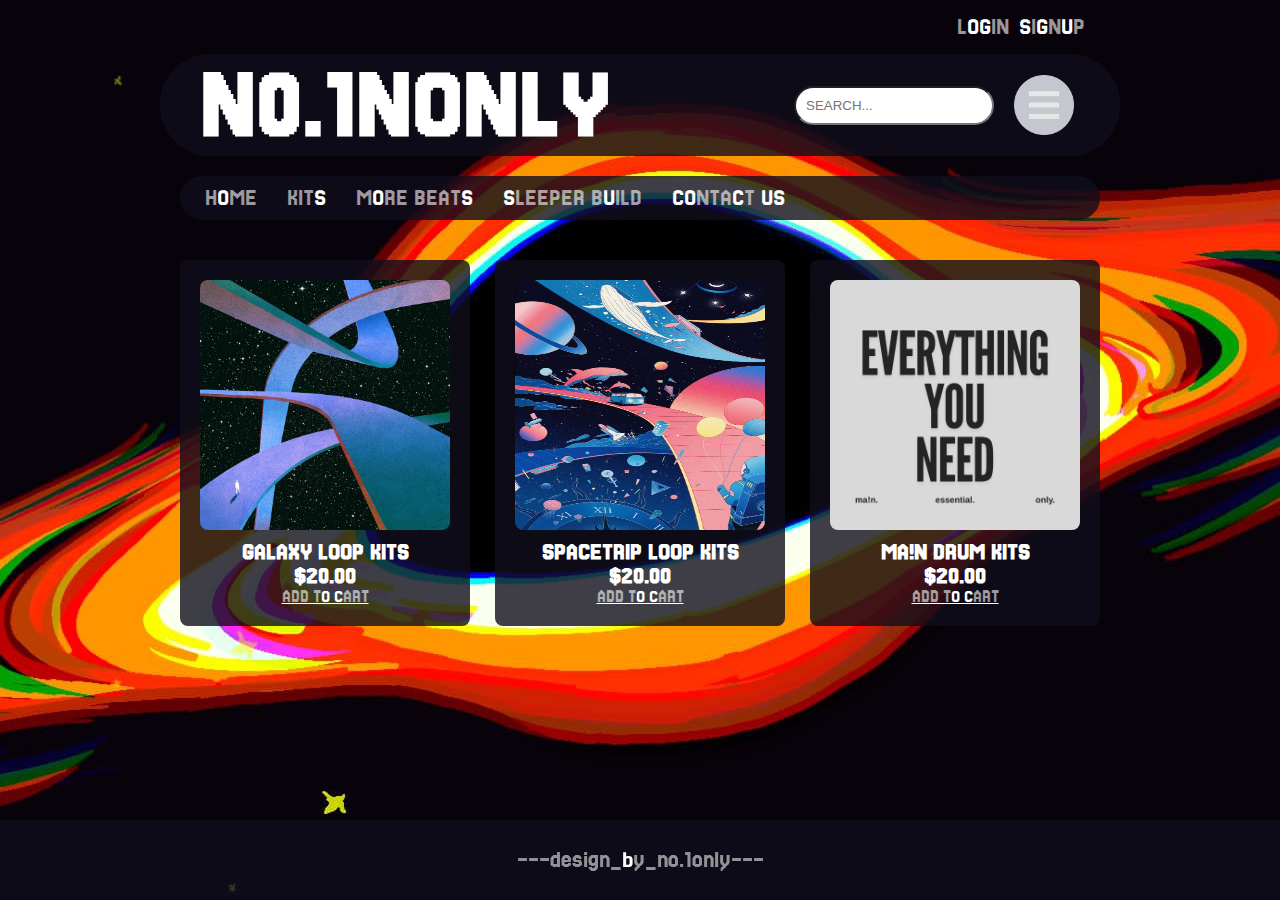
<file: contact.html>
<!DOCTYPE html>
<html lang="zh-TW">
<head>
    <meta charset="UTF-8">
    <meta name="viewport" content="width=device-width, initial-scale=1.0">
    <title>KITS</title>
    <link rel="stylesheet" href="styles.css"> <!-- 引入 CSS 檔案 -->
</head>
<body>
    <!-- 標題區塊 -->
    <header>
        <!-- 最上方區塊：登入註冊按鈕 -->
        <div class="top-bar">
            <a href="holdon.html">LOGIN</a>
            <a href="holdon.html">SIGNUP</a>
        </div>

        <!-- 中間區塊：Logo、搜尋框與選單按鈕 -->
        <div class="middle-bar">
            <a class="header-logo" href="index.html">N0.1NONLY</a>
            <div class="middle-bar-right">
                <input type="text" placeholder="SEARCH...">
                <img src="image/hamburger.png" alt="menu" class="menu-button">
            </div>
        </div>


        <!-- 最下方區塊：導航連結 -->
        <nav class="bottom-nav">
            <a href="index.html">HOME</a>
            <a href="kits.html">KITS</a>
            <a href="https://www.beatstars.com/staylit931201" >MORE BEATS</a>
            <a href="gallery.html">SLEEPER BUILD</a>
            <a href="contact.html" >CONTACT US</a>
        </nav>
    </header>

    <!-- 主要內容區塊 -->
    <main>
        <div class="kits-main">
            
            <div class="kits">
                <img src="image/galaxyloopkits.jpg" alt="KITS-COVER-ART">
                <div class="kits-info">
                    <div class="kits-info-word">
                        <h2>GALAXY LOOP KITS</h2>
                        <h2>$20.00</h2>
                    </div>
                </div>

                <div class="add-to-cart">
                    <a href="#">ADD TO CART</a>
                </div>    
            </div>

            <div class="kits">
                <img src="image/GALAXY HUB.jpg" alt="KITS-COVER-ART">
                <div class="kits-info">
                    <div class="kits-info-word">
                        <h2>SPACETRIP LOOP KITS</h2>
                        <h2>$20.00</h2>
                    </div>
                </div>

                <div class="add-to-cart">
                    <a href="#">ADD TO CART</a>
                </div>    
            </div>

            <div class="kits">
                <img src="image/ma!n drum kits.jpg" alt="KITS-COVER-ART">
                <div class="kits-info">
                    <div class="kits-info-word">
                        <h2>MA!N DRUM KITS</h2>
                        <h2>$20.00</h2>
                    </div>
                </div>

                <div class="add-to-cart">
                    <a href="#">ADD TO CART</a>
                </div>    
            </div>
            
        </div>
            
    </main>

    <!-- 頁腳 -->
    <footer>
        <p>---design_by_no.1only---</p>
    </footer>
</body>
</html>
</file>
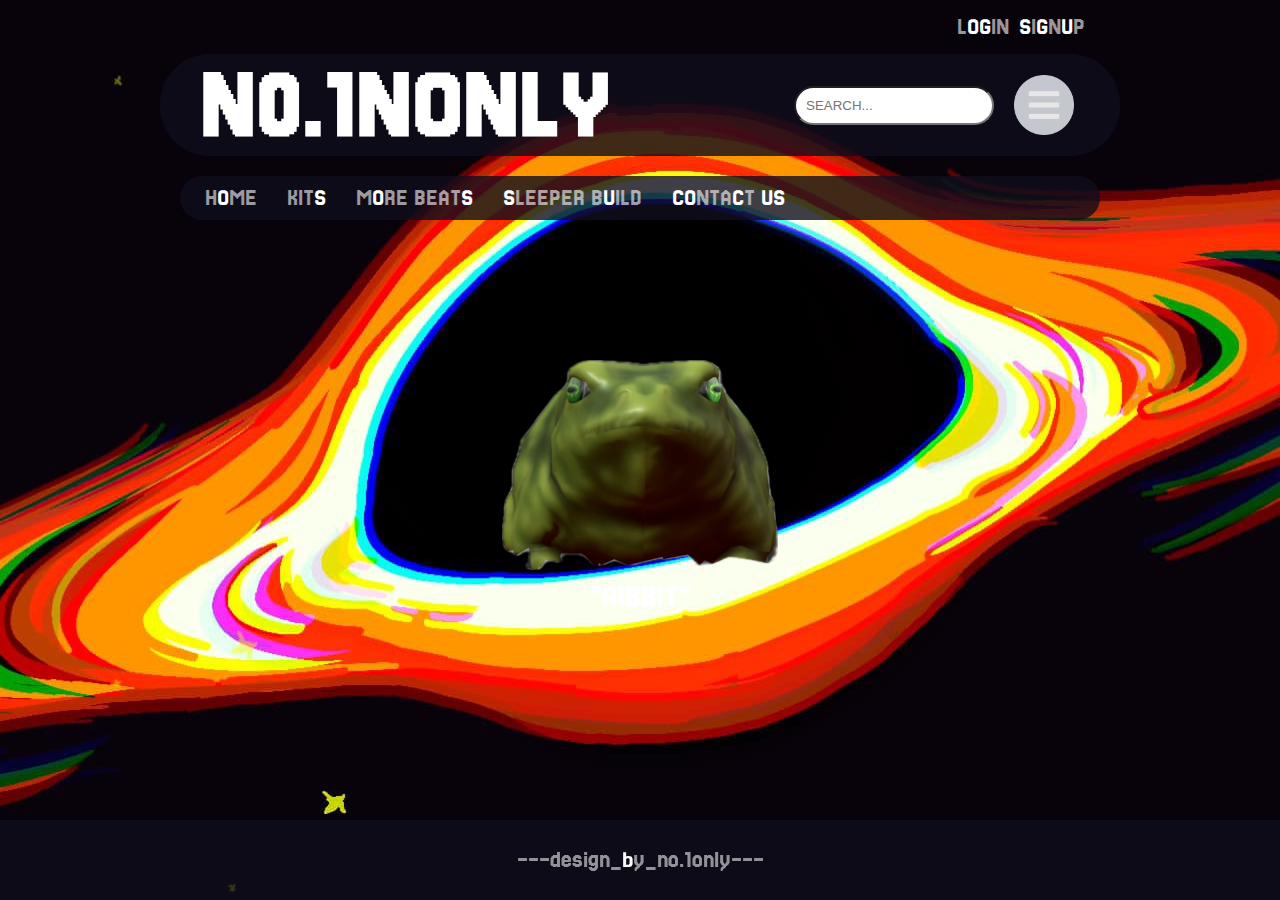
<file: holdon.html>
<!DOCTYPE html>
<html lang="zh-TW">
<head>
    <meta charset="UTF-8">
    <meta name="viewport" content="width=device-width, initial-scale=1.0">
    <title>KITS</title>
    <link rel="stylesheet" href="styles.css"> <!-- 引入 CSS 檔案 -->
</head>
<body>
    <!-- 標題區塊 -->
    <header>
        <!-- 最上方區塊：登入註冊按鈕 -->
        <div class="top-bar">
            <a href="holdon.html">LOGIN</a>
            <a href="holdon.html">SIGNUP</a>
        </div>

        <!-- 中間區塊：Logo、搜尋框與選單按鈕 -->
        <div class="middle-bar">
            <a class="header-logo" href="index.html">N0.1NONLY</a>
            <div class="middle-bar-right">
                <input type="text" placeholder="SEARCH...">
                <img src="image/hamburger.png" alt="menu" class="menu-button">
            </div>
        </div>

        <!-- 最下方區塊：導航連結 -->
        <nav class="bottom-nav">
            <a href="index.html">HOME</a>
            <a href="kits.html">KITS</a>
            <a href="https://www.beatstars.com/staylit931201" >MORE BEATS</a>
            <a href="gallery.html">SLEEPER BUILD</a>
            <a href="contact.html">CONTACT US</a>
        </nav>
    </header>

    <!-- 主要內容區塊 -->
    <main>
            <div class="frog">
                <img src="image/frog.png" alt="SLEEPER">
                <div class="kits-info">
                    <div class="kits-info-word">
                        <h1>"RIBBIT"</h1>
                    </div>
                </div>
            </div>
    </main>

    <!-- 頁腳 -->
    <footer>
        <p>---design_by_no.1only---</p>
    </footer>
</body>
</html>
</file>
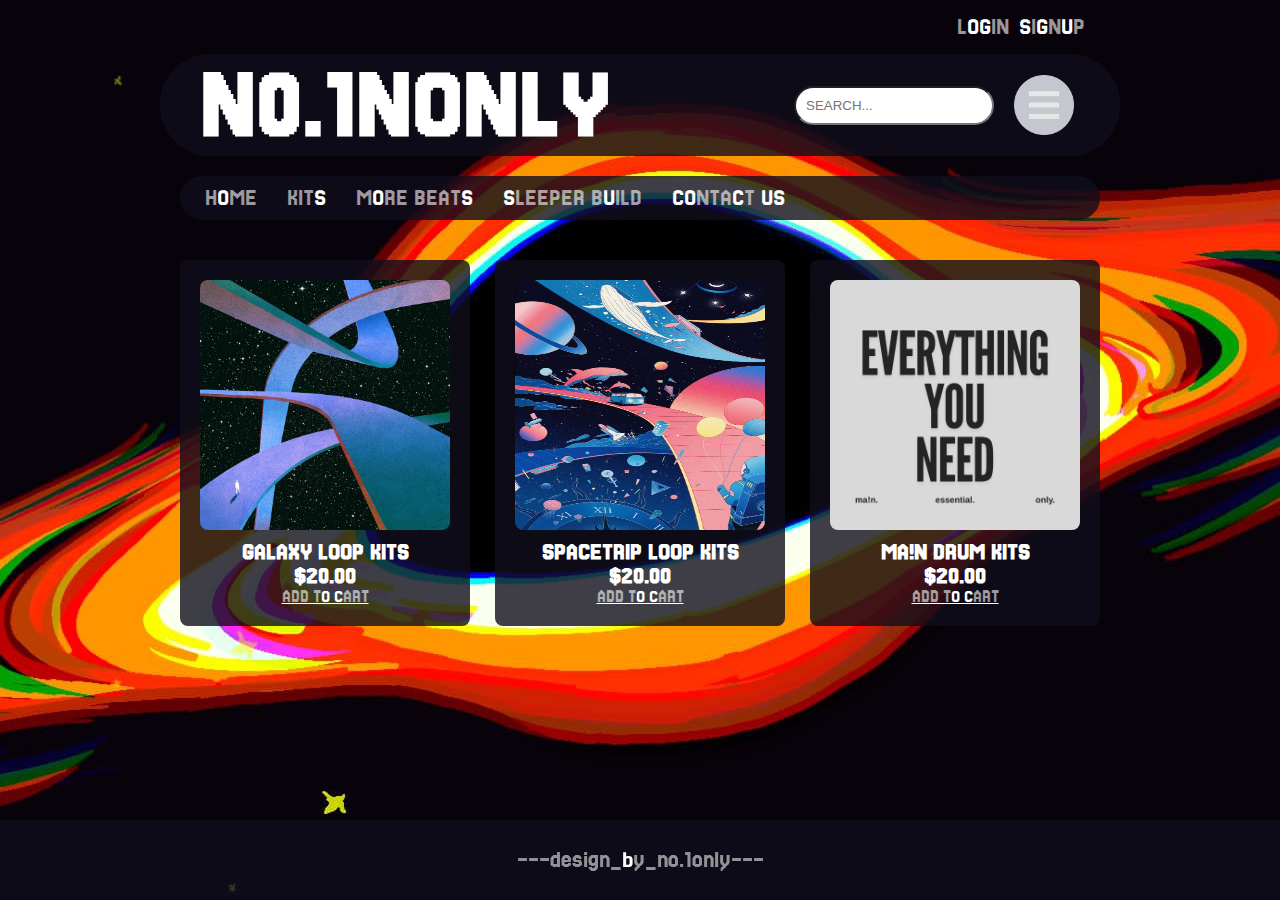
<file: kits.html>
<!DOCTYPE html>
<html lang="zh-TW">
<head>
    <meta charset="UTF-8">
    <meta name="viewport" content="width=device-width, initial-scale=1.0">
    <title>KITS</title>
    <link rel="stylesheet" href="styles.css"> <!-- 引入 CSS 檔案 -->
</head>
<body>
    <!-- 標題區塊 -->
    <header>
        <!-- 最上方區塊：登入註冊按鈕 -->
        <div class="top-bar">
            <a href="holdon.html">LOGIN</a>
            <a href="holdon.html">SIGNUP</a>
        </div>

        <!-- 中間區塊：Logo、搜尋框與選單按鈕 -->
        <div class="middle-bar">
            <a class="header-logo" href="index.html">N0.1NONLY</a>
            <div class="middle-bar-right">
                <input type="text" placeholder="SEARCH...">
                <img src="image/hamburger.png" alt="menu" class="menu-button">
            </div>
        </div>

        <!-- 最下方區塊：導航連結 -->
        <nav class="bottom-nav">
            <a href="index.html">HOME</a>
            <a href="kits.html">KITS</a>
            <a href="https://www.beatstars.com/staylit931201" >MORE BEATS</a>
            <a href="gallery.html">SLEEPER BUILD</a>
            <a href="contact.html">CONTACT US</a>
        </nav>
    </header>

    <!-- 主要內容區塊 -->
    <main>
        <div class="kits-main">
            
            <div class="kits">
                <img src="image/galaxyloopkits.jpg" alt="KITS-COVER-ART">
                <div class="kits-info">
                    <div class="kits-info-word">
                        <h2>GALAXY LOOP KITS</h2>
                        <h2>$20.00</h2>
                    </div>
                </div>

                <div class="add-to-cart">
                    <a href="#">ADD TO CART</a>
                </div>    
            </div>

            <div class="kits">
                <img src="image/GALAXY HUB.jpg" alt="KITS-COVER-ART">
                <div class="kits-info">
                    <div class="kits-info-word">
                        <h2>SPACETRIP LOOP KITS</h2>
                        <h2>$20.00</h2>
                    </div>
                </div>

                <div class="add-to-cart">
                    <a href="#">ADD TO CART</a>
                </div>    
            </div>

            <div class="kits">
                <img src="image/ma!n drum kits.jpg" alt="KITS-COVER-ART">
                <div class="kits-info">
                    <div class="kits-info-word">
                        <h2>MA!N DRUM KITS</h2>
                        <h2>$20.00</h2>
                    </div>
                </div>

                <div class="add-to-cart">
                    <a href="#">ADD TO CART</a>
                </div>    
            </div>
            
        </div>
            
    </main>

    <!-- 頁腳 -->
    <footer>
        <p>---design_by_no.1only---</p>
    </footer>
</body>
</html>
</file>
<file: styles.css>
/* 基本樣式重置 */
* {
    margin: 0;
    padding: 0;
    box-sizing: border-box;
}
@font-face {
    font-family: 'Jersey 25';
    src: url('font/Jersey25-Regular.ttf') format('truetype'); /* 更改為你的字體檔案名稱 */
    font-weight: normal;
    font-style: normal;
}
  
/* 整體樣式 */
body {
    font-family: 'Jersey 25', sans-serif;
    background-image: url('image/bg.JPG');
    background-attachment: fixed; /* 背景固定不隨滾動 */
    background-repeat: no-repeat; /* 避免圖片重複 */
    background-size: auto; /* 調整背景圖片尺寸以覆蓋整個背景 */
    background-position: center; /* 將背景圖片固定在頂部中央 */
    color: #FFF;
    margin-left: 160px;
    margin-right: 160px;
}

/* 標題區塊 */
header {
    width: 100%;
}

/* 最上方區塊 */
.top-bar{
    display: flex;
    justify-content: flex-end;
    margin-top: 10px;
    margin-right: 30px;
}
.top-bar a{
    color: #FFF;
    text-decoration: none; 
    display: flex;
    justify-content: flex-end;
    transition: color 0.3s ease, background-color 0.3s ease; /* 增加平滑過渡效果 */
    /*border: 2px solid white; /* 邊框樣式和顏色 */
    border-radius: 5px; /* 圓角邊框 */
    padding: 5px 5px; /* 內邊距 */
    font-size: x-large;
    
}

  .top-bar a:hover {
    color: #f39c12; /* 懸停時改變文字顏色 */
    transform: scale(1.1); /* 懸停時文字放大一點 */
  }

/* 中間區塊 */
.middle-bar {
    background-color:rgba(16, 14, 27, 0.8);
    border-radius: 50px;
    display: flex;
    align-items: center;
    justify-content: space-between;
    padding: 1px 40px;
    margin-top: 10px;
   
}

/* Logo 連結的基礎樣式 */
.header-logo {
    text-decoration: none; /* 移除下劃線 */
    color: white; /* 預設文字顏色 */
    font-size: 100px; /* 調整字體大小 */
    font-weight: bold; /* 讓 Logo 文字加粗 */
    transition: color 0.3s ease, transform 0.3s ease; /* 添加平滑過渡效果 */
  }
  
  /* Hover 效果 */
  .header-logo:hover {
    color: #f39c12; /* 懸停時文字顏色改變 */
    transform: scale(1.1); /* 懸停時稍微放大文字 */
  }

.middle-bar input {
    background-color:rgb(255, 255, 255);
    padding: 10px;
    width: 200px;
    border-radius: 200px;
}

.middle-bar-right {
    display: flex; /* 右側內容水平排列 */
    align-items: center; /* 垂直置中 */
    gap: 10px; /* 控制搜尋框與漢堡圖標的間距 */
    transform: translateX(-80%); /* 將整個右側容器移動到右邊 */
    position: absolute; /* 使右側內容脫離文檔流 */
    right: 0; /* 將右側容器對齊右邊界 */
  }
  
.menu-button {
    width: 80px;
    height: auto;   
    border: none;
    margin-right: -20px;
    opacity: 0.9;
    cursor: pointer;
}

/* 最下方區塊：導航連結 */
.bottom-nav {
    display: flex;
    justify-content: flex-start;
    padding: 10px;
    background-color:rgba(16, 14, 27, 0.8);
    border-radius: 200px;
    margin-top: 20px;
    margin-left: 20px;
    margin-right: 20px;
}

.bottom-nav a {
    margin: 0 15px;
    font-size: x-large;
    color: #FFF;
    text-decoration: none;
    transition: color 0.3s ease, transform 0.3s ease; /* 加入平滑過渡效果 */
}

.bottom-nav a:hover {
    color: #f39c12; /* 懸停時改變文字顏色 */
    transform: scale(1.1); /* 懸停時文字放大一點 */
  }
/* 主要內容區塊 */
main {
    padding: 20px;
    padding-bottom: 100px;
}

.music-list {
    display: flex;
    flex-direction: column;
    gap: 5px;
}

.music-item {
    display: flex;
    align-items: center;
    background-color:rgba(16, 14, 27, 0.8);
    padding: 20px;
    border-radius: 8px;
}

.music-item img {
    width: 80px;
    height: 80px;
    margin-right: 20px;
    border-radius: 8px;
}

.music-info-1 {
    flex-grow: 1;
    display: flex;
}

.music-info h2 {
    font-size: 40px;
    margin-bottom: 2px;
}

.music-info p {
    font-size: 20px;
    margin-bottom: 2px;
}

#play-pause-button {
    font-size: 1.5em;
    background: none;
    border: none;
    color: white;
    cursor: pointer;
}

#audio-visualizer {
    width: 100%;
    height: 100px;
    margin-top: 20px;
    border-radius: 10px;
}

.add-to-cart a {
    background-color: none;
    font-size: large;
    color: white;
    border: none;
    padding: 10px;
    cursor: pointer;
}

.kits-main {
    display: flex;
    flex-direction: row;
    justify-content: space-between;
    margin-top: 20px;
}

.kits {
    display: flex;
    flex-direction: column;
    align-items: center;
    background-color:rgba(16, 14, 27, 0.8);
    padding: 20px;
    border-radius: 8px;

}

.kits img{
    width: 250px;
    height: 250px;
    border-radius: 8px;
    display: flex;
    justify-content: center;
    align-items: center;
}

.kits-info-word{
    display: flex;
    flex-direction: column;
    align-items: center;
    margin-top: 10px;
}


.sleeperbuild {
    display: flex;
    justify-content: center;
    align-items: center;
    height: 100vh;  /* 容器的高度設為視窗高度，可以根據需要調整 */
  }
  
  .sleeperbuild-image {
    max-width: 100%;  /* 可以調整圖片的最大寬度 */
    height: auto;    /* 保持圖片的比例 */
    transition: transform 0.3s ease;  /* 增加平滑過渡效果 */
  }
  
  .sleeperbuild-image:hover {
    transform: scale(1.1);  /* hover 時放大 10% */
  }

.frog   {
    display: flex;
    flex-direction: column;
    align-items: center;
    margin-top: 120px;

}
.frog img{
    width: 30%;
    height: auto;
    object-fit: cover; /* 圖片不會變形 */
}
/* 頁腳 */
footer {
    position: fixed;
    bottom: 0;
    left: 0;
    width: 100%;
    height: 80px;
    background-color:rgba(16, 14, 27, 0.8);
    color: white;
    font-size: x-large;
    display: flex;
    justify-content: center;
    align-items: center;

    padding: 10px;
}
</file>
